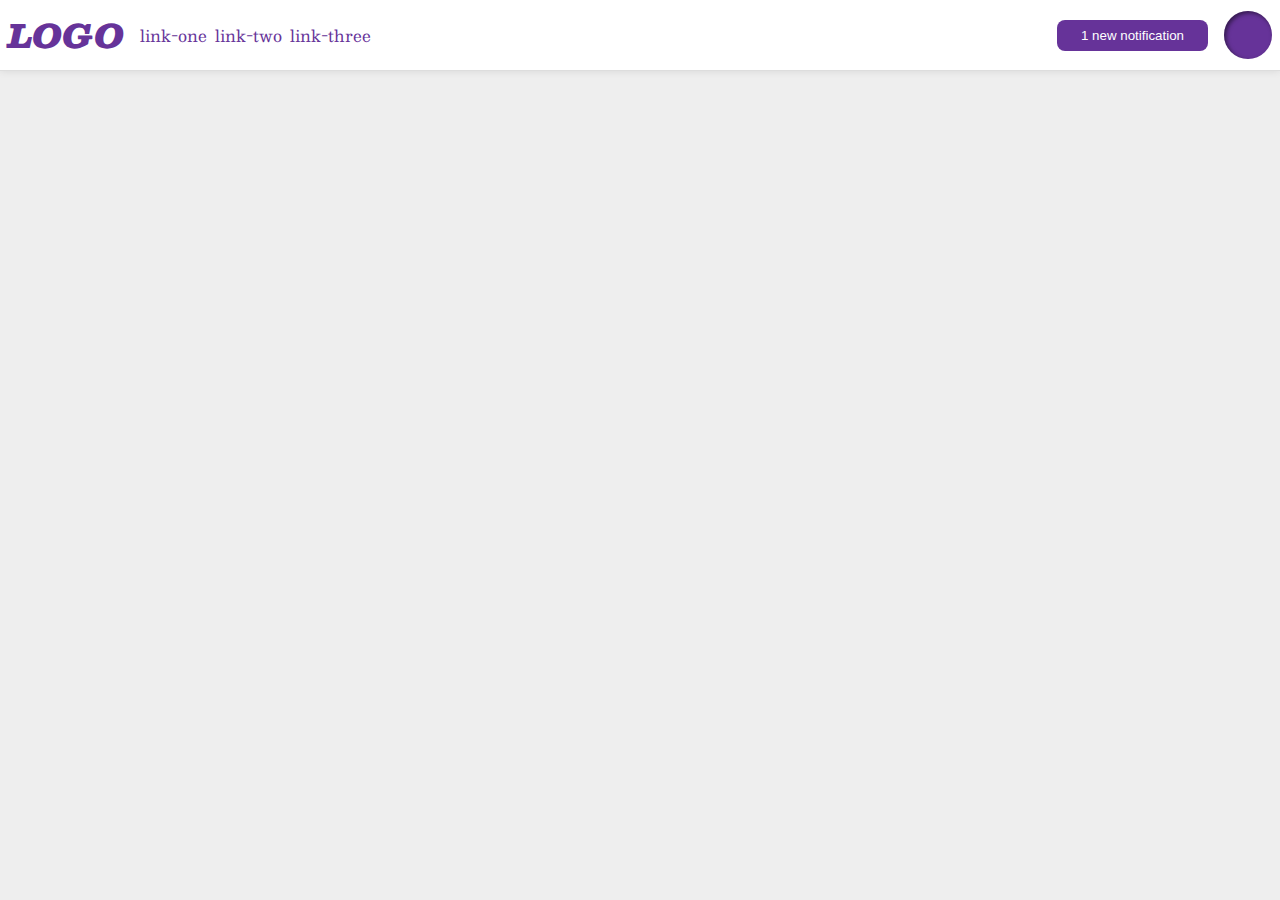
<file: flex/03-flex-header-2/index.html>
<!DOCTYPE html>
<html lang="en">
  <head>
    <meta charset="UTF-8">
    <meta http-equiv="X-UA-Compatible" content="IE=edge">
    <meta name="viewport" content="width=device-width, initial-scale=1.0">
    <title>Flex Header 2</title>
    <link rel="stylesheet" href="style.css">
  </head>
  <body>
    <div class="header">
      <div class="left">
        <div class="logo">
          LOGO
        </div>
        <ul class="links">
          <li><a href="google.com">link-one</a></li>
          <li><a href="google.com">link-two</a></li>
          <li><a href="google.com">link-three</a></li>
        </ul>
      </div>
      <div class="right">
       <button class="notifications">
         1 new notification
       </button>
       <div class="profile-image"></div>
      </div>
    </div>
  </body>
</html>
</file>
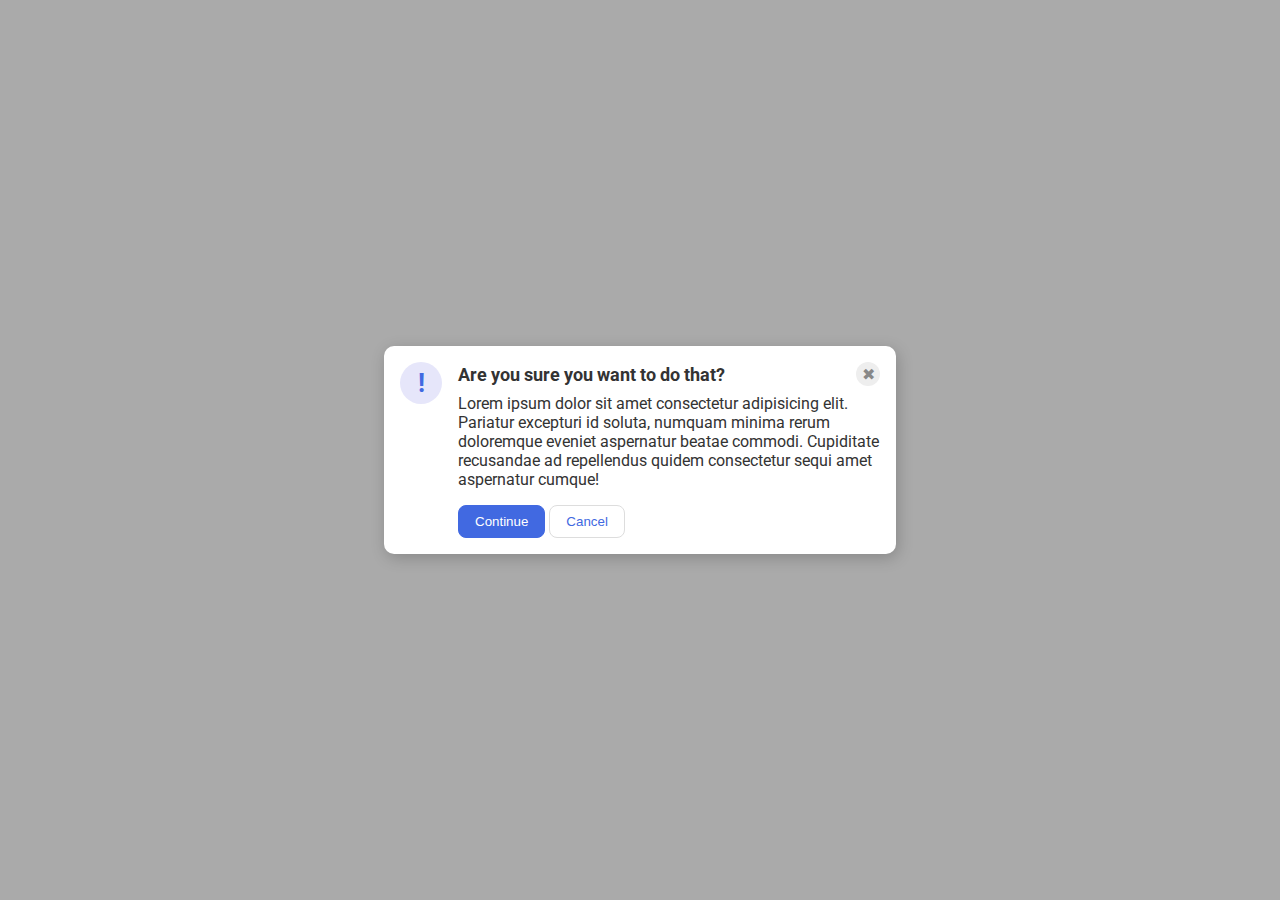
<file: flex/05-flex-modal/index.html>
<!DOCTYPE html>
<html lang="en">
  <head>
    <meta charset="UTF-8">
    <meta http-equiv="X-UA-Compatible" content="IE=edge">
    <meta name="viewport" content="width=device-width, initial-scale=1.0">
    <link rel="stylesheet" href="style.css">
    <title>Modal</title>
  </head>
  <body>
    <div class="modal">
      <div class="icon">!</div>
      <div class="container">
        <div class="header">Are you sure you want to do that?
          <div class="close-button">✖</div>
        </div>
        <div class="text">Lorem ipsum dolor sit amet consectetur adipisicing elit. Pariatur excepturi id soluta, numquam minima rerum doloremque eveniet aspernatur beatae commodi. Cupiditate recusandae ad repellendus quidem consectetur sequi amet aspernatur cumque!</div>
        <button class="continue">Continue</button>
        <button class="cancel">Cancel</button>
      </div>
    </div>
  </body>
</html>
</file>
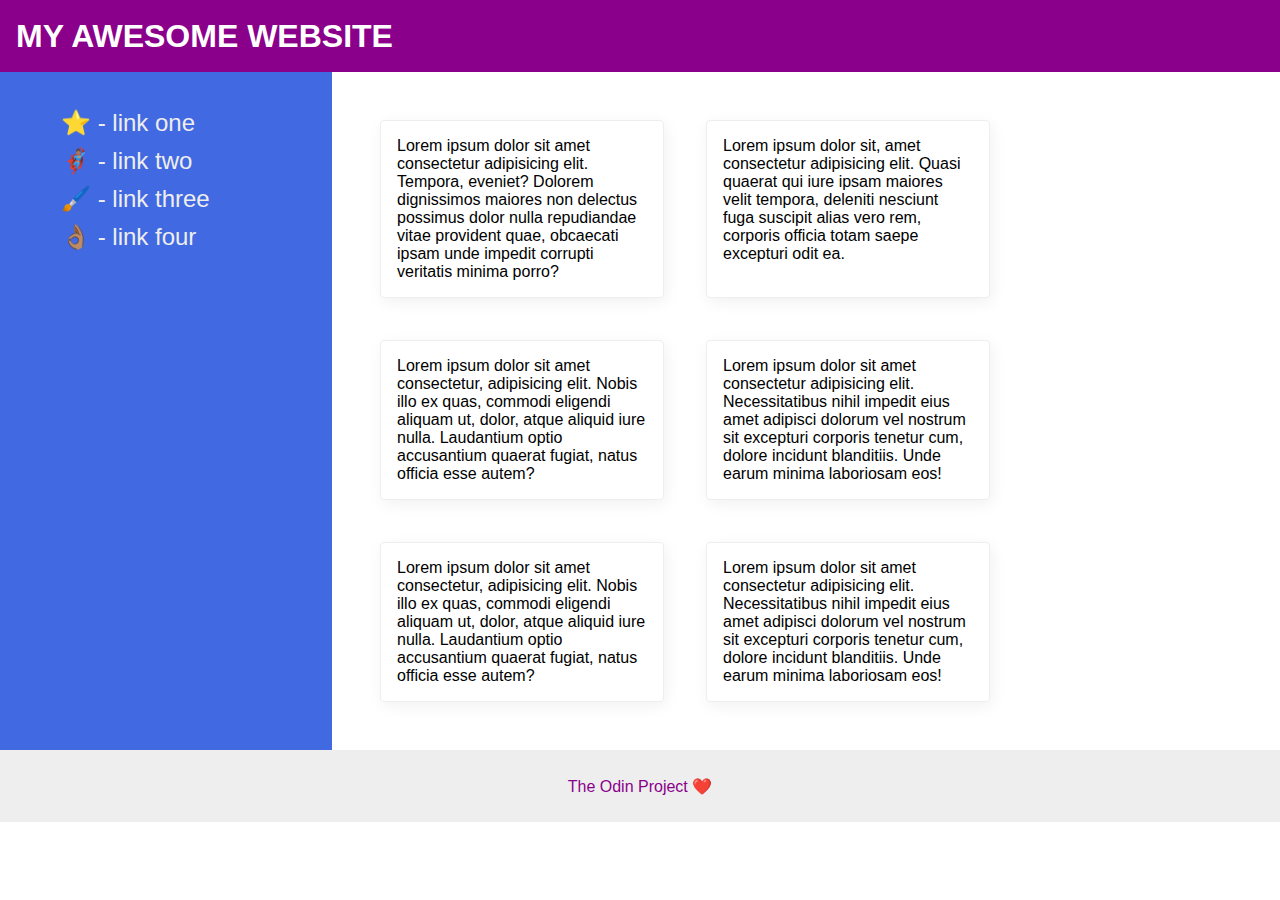
<file: flex/07-flex-layout-2/index.html>
<!DOCTYPE html>
<html lang="en">
  <head>
    <meta charset="UTF-8">
    <meta http-equiv="X-UA-Compatible" content="IE=edge">
    <meta name="viewport" content="width=device-width, initial-scale=1.0">
    <title>The Holy Grail</title>
    <link rel="stylesheet" href="style.css">
  </head>
  <body>
    <div class="header">
      <div class="logo">MY AWESOME WEBSITE</div>
    </div>
      <div class="middle">
        <div class="sidebar">
          <ul>
            <li><a href="#">⭐ - link one</a></li>
            <li><a href="#">🦸🏽‍♂️ - link two</a></li>
            <li><a href="#">🖌️ - link three</a></li>
            <li><a href="#">👌🏽 - link four</a></li>
          </ul>
        </div>
        <div class="cards">
          <div class="card">Lorem ipsum dolor sit amet consectetur adipisicing elit. Tempora, eveniet? Dolorem dignissimos maiores non delectus possimus dolor nulla repudiandae vitae provident quae, obcaecati ipsam unde impedit corrupti veritatis minima porro?</div>
          <div class="card">Lorem ipsum dolor sit, amet consectetur adipisicing elit. Quasi quaerat qui iure ipsam maiores velit tempora, deleniti nesciunt fuga suscipit alias vero rem, corporis officia totam saepe excepturi odit ea.</div>
          <div class="card">Lorem ipsum dolor sit amet consectetur, adipisicing elit. Nobis illo ex quas, commodi eligendi aliquam ut, dolor, atque aliquid iure nulla. Laudantium optio accusantium quaerat fugiat, natus officia esse autem?</div>
          <div class="card">Lorem ipsum dolor sit amet consectetur adipisicing elit. Necessitatibus nihil impedit eius amet adipisci dolorum vel nostrum sit excepturi corporis tenetur cum, dolore incidunt blanditiis. Unde earum minima laboriosam eos!</div>
          <div class="card">Lorem ipsum dolor sit amet consectetur, adipisicing elit. Nobis illo ex quas, commodi eligendi aliquam ut, dolor, atque aliquid iure nulla. Laudantium optio accusantium quaerat fugiat, natus officia esse autem?</div>
          <div class="card">Lorem ipsum dolor sit amet consectetur adipisicing elit. Necessitatibus nihil impedit eius amet adipisci dolorum vel nostrum sit excepturi corporis tenetur cum, dolore incidunt blanditiis. Unde earum minima laboriosam eos!</div>
        </div>
      </div>
    <div class="footer">
       <div class="footer-logo">The Odin Project ❤️</div>
    </div>
  </body>
</html>
</file>
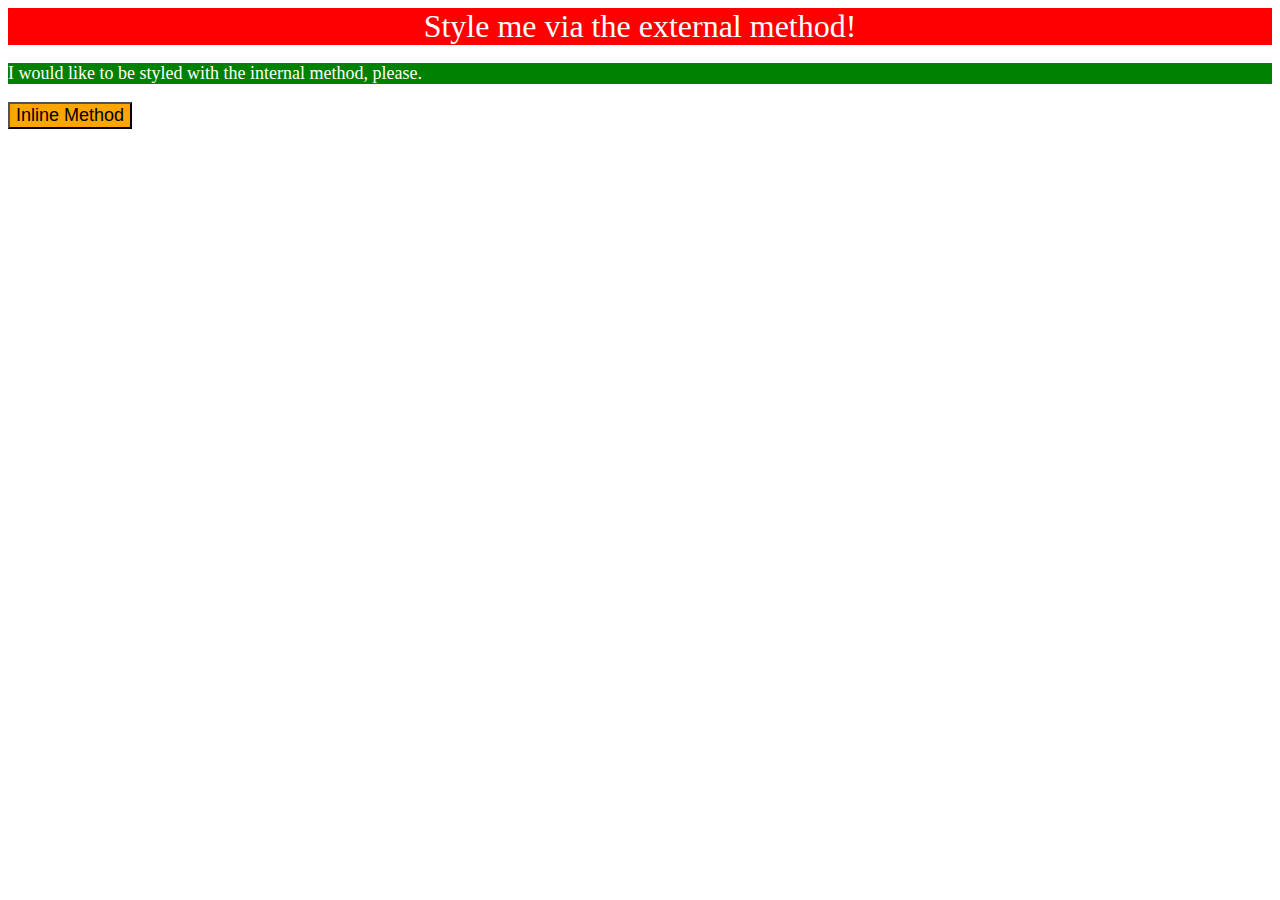
<file: foundations/01-css-methods/index.html>
<!DOCTYPE html>
<html lang="en">
  <head>
    <meta charset="UTF-8">
    <meta http-equiv="X-UA-Compatible" content="IE=edge">
    <meta name="viewport" content="width=device-width, initial-scale=1.0">
    <title>Methods for Adding CSS</title>
    <link rel="stylesheet" href="styles.css">
  </head>
  <body>
    <div>Style me via the external method!</div>
    <p>I would like to be styled with the internal method, please.</p>
<style>
      p {
        color: white;
        background-color: green;
        font-size: 18px;
      }
</style>
    <button style="background-color: orange; font-size: 18px;">Inline Method</button>
  </body>
</html>
</file>
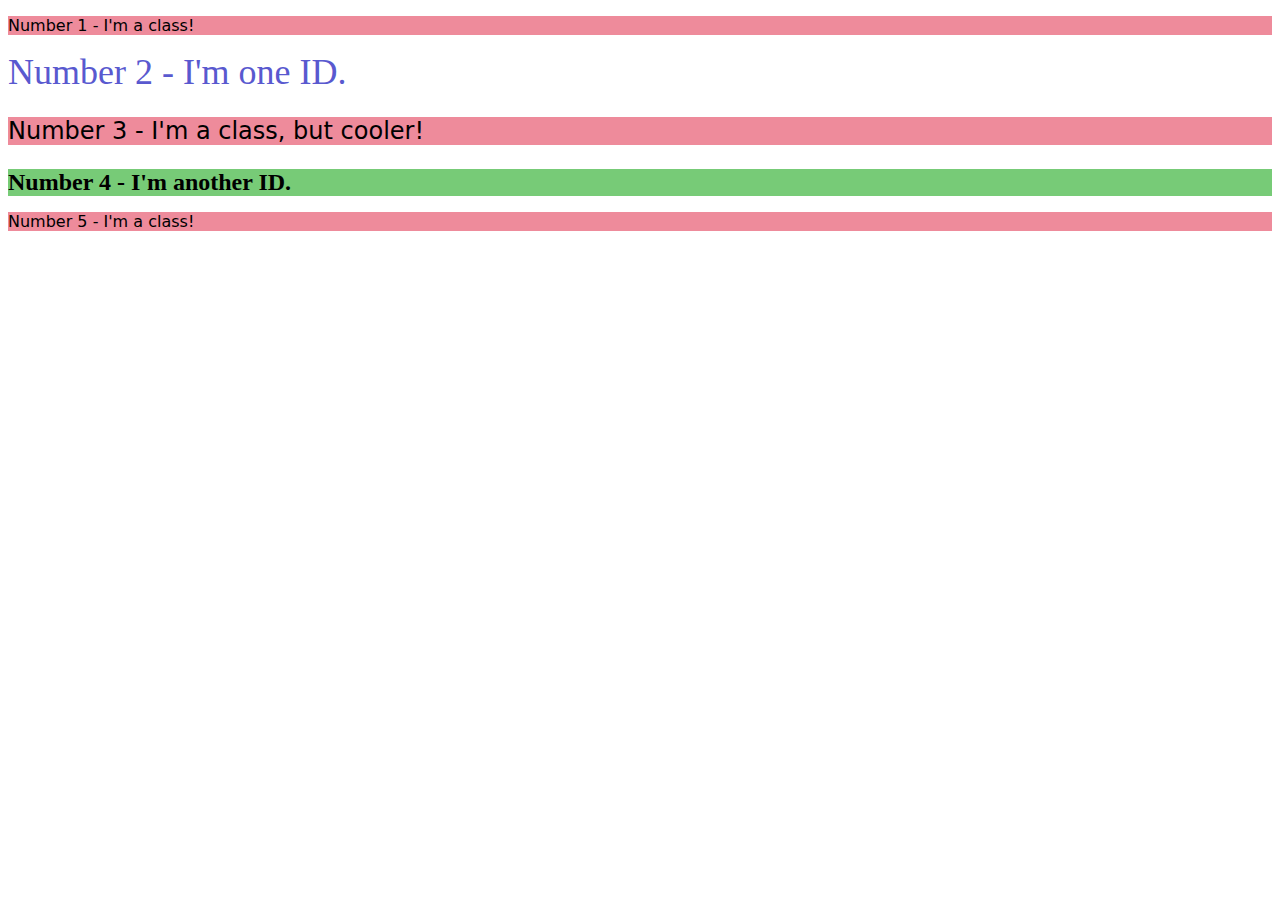
<file: foundations/02-class-id-selectors/index.html>
<!DOCTYPE html>
<html lang="en">
  <head>
    <meta charset="UTF-8">
    <meta http-equiv="X-UA-Compatible" content="IE=edge">
    <meta name="viewport" content="width=device-width, initial-scale=1.0">
    <title>Class and ID Selectors</title>
    <link rel="stylesheet" href="style.css">
  </head>
  <body>
    <p class="odd">Number 1 - I'm a class!</p>
    <div id="number-2">Number 2 - I'm one ID.</div>
    <p class="odd adjust-font-size">Number 3 - I'm a class, but cooler!</p>
    <div id="number-4" class="adjust-font-size">Number 4 - I'm another ID.</div>
    <p class="odd">Number 5 - I'm a class!</p>
    </div>
  </body>
</html>
</file>
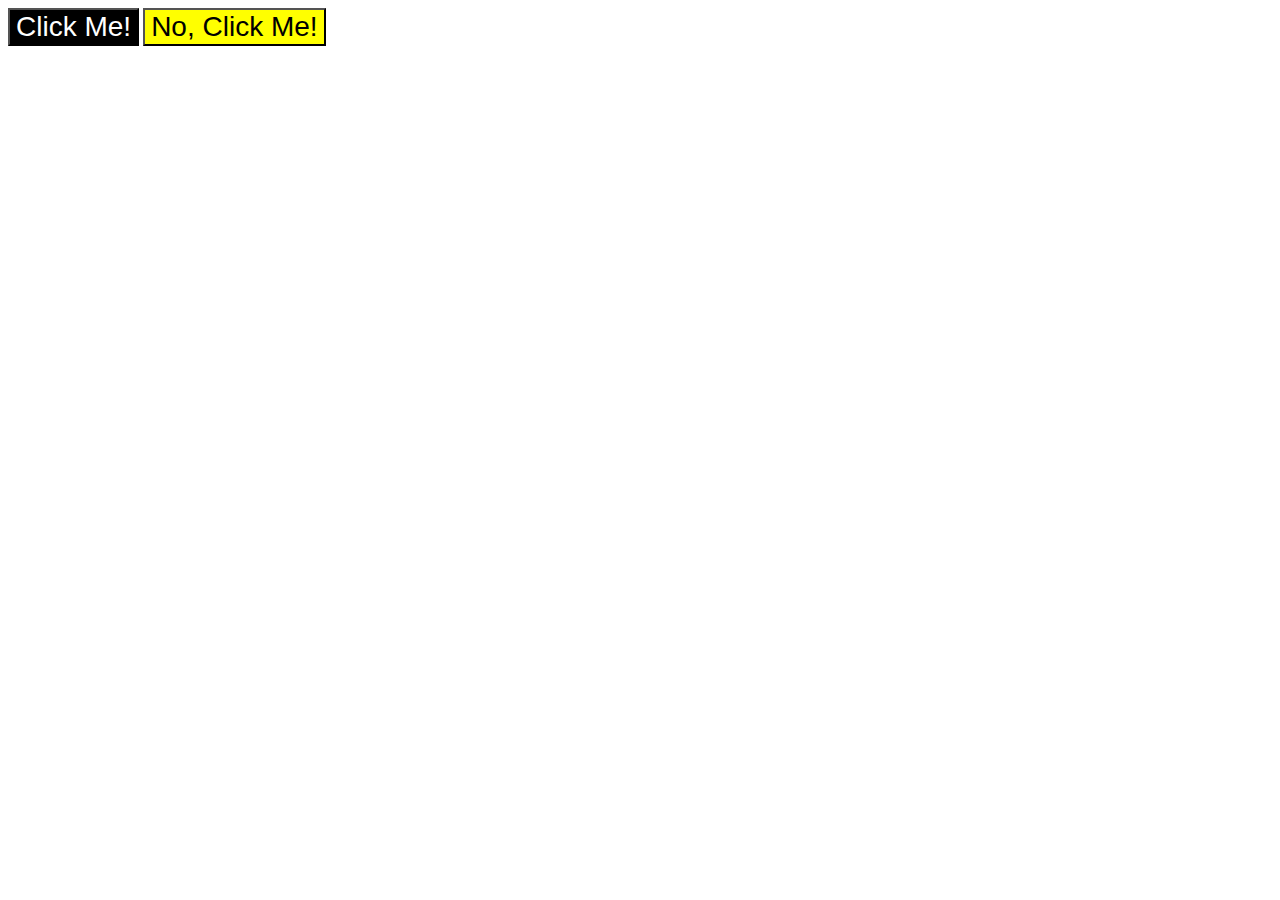
<file: foundations/03-grouping-selectors/index.html>
<!DOCTYPE html>
<html lang="en">
  <head>
    <meta charset="UTF-8">
    <meta http-equiv="X-UA-Compatible" content="IE=edge">
    <meta name="viewport" content="width=device-width, initial-scale=1.0">
    <title>Grouping Selectors</title>
    <link rel="stylesheet" href="style.css">
  </head>
  <body>
    <button class="inverted">Click Me!</button>
    <button class="fancy">No, Click Me!</button>
  </body>
</html>
</file>
<file: flex/03-flex-header-2/style.css>
/* this is some magical font-importing.  
you'll learn about it later. */
@import url('https://fonts.googleapis.com/css2?family=Besley:ital,wght@0,400;1,900&display=swap');

body {
  margin: 0;
  background: #eee;
  font-family: Besley, serif;
}

.header {
  background: white;
  border-bottom: 1px solid #ddd;
  box-shadow: 0 0 8px rgba(0,0,0,.1);
  padding: 8px;
  display: flex;
  justify-content: space-between;
}

.profile-image {
  background: rebeccapurple;
  box-shadow: inset 2px 2px 4px rgba(0,0,0,.5);
  border-radius: 50%;
  width: 48px;
  height: 48px;
}

.logo {
  color: rebeccapurple;
  font-size: 32px;
  font-weight: 900;
  font-style: italic;
}

button {
  border: none;
  border-radius: 8px;
  background: rebeccapurple;
  color: white;
  padding: 8px 24px;
}

a {
  /* this removes the line under our links */
  text-decoration: none;
  color: rebeccapurple;
}

ul {
  list-style-type: none;
  display:flex;
  margin: 0px;
  padding: 0px;
  gap: 8px;
}

.left, .right {
  display: flex;
  align-items: center;
  gap: 16px;
}
</file>
<file: flex/05-flex-modal/style.css>
@import url('https://fonts.googleapis.com/css2?family=Roboto:wght@400;700&display=swap');

html, body {
  height: 100%;
}

body {
  font-family: Roboto, sans-serif;
  margin: 0;
  background: #aaa;
  color: #333;
  /* I'll give you this one for free lol */
  display: flex;
  align-items: center;
  justify-content: center;
}

.modal {
  background: white;
  width: 480px;
  border-radius: 10px;
  box-shadow: 2px 4px 16px rgba(0,0,0,.2);
  display: flex;
  gap: 16px;
  padding: 16px;
}

.header {
  display: flex;
  align-items: center;
  justify-content: space-between;
  font-size: 18px;
  font-weight: 700;
  margin-bottom: 8px;
}

.icon {
  color: royalblue;
  font-size: 26px;
  font-weight: 700;
  background: lavender;
  width: 42px;
  height: 42px;
  border-radius: 50%;
  display: flex;
  flex-shrink: 0;
  align-items: center;
  justify-content: center;
}

.close-button {
  background: #eee;
  border-radius: 50%;
  color: #888;
  font-weight: 400;
  font-size: 16px;
  height: 24px;
  width: 24px;
  display: flex;
  align-items: center;
  justify-content: center;
}

button {
  padding: 8px 16px;
  border-radius: 8px;
}

button.continue {
  background: royalblue;
  border: 1px solid royalblue;
  color: white;
}

button.cancel {
  background: white;
  border: 1px solid #ddd;
  color: royalblue;
}

.text {
  margin-bottom: 16px;
}
</file>
<file: flex/07-flex-layout-2/style.css>
body {
  font-family: -apple-system, BlinkMacSystemFont, 'Segoe UI', Roboto, Oxygen, Ubuntu, Cantarell, 'Open Sans', 'Helvetica Neue', sans-serif;
  margin: 0;
  min-height: 100vh;
  display: flex;
  flex-direction: column;
}

.header {
  height: 72px;
  background: darkmagenta;
  display: flex; 
}

.logo {
  color: white;
  font-size: 32px;
  font-weight: 900;
  padding-left: 16px;
  align-self: center;
}

.footer {
  height: 72px;
  background: #eee;
  color: darkmagenta;
  display: flex;
  justify-content: center;
}

.footer > .footer-logo {
  align-self: center;
}

.sidebar {
  width: 300px;
  background: royalblue;
  display: flex;
  flex-shrink: 0;
  padding: 16px;
}


a {
  text-decoration: none;
  color: #eee;
  font-size: 24px;
}

li {
  list-style-type: none;
  padding: 5px;
}

.card {
  border: 1px solid #eee;
  box-shadow: 2px 4px 16px rgba(0,0,0,.06);
  border-radius: 4px;
  padding: 16px;
  margin: 16px;
  width: 250px;
}

.middle {
  display: flex;
  flex-wrap: ;
}

.cards {
  padding: 32px;
  display: flex;
  flex-wrap: wrap;
  gap: 10px;
}
</file>
<file: foundations/01-css-methods/styles.css>
div {
    color: white;
    background-color: red;
    font-size: 32px;
    text-align: center;
}
</file>
<file: foundations/02-class-id-selectors/style.css>
.odd {
    background-color: rgb(238, 139, 155);
    font-family: "verdana", "DejaVu Sans", "sans-serif"; 
}

.adjust-font-size {
    font-size: 24px;
}

#number-2 {
    color: rgb(89, 89, 207);
    font-size: 36px;
}

#number-4 {
    font-weight: bold;
    background-color: rgb(119, 203, 119);
}
</file>
<file: foundations/03-grouping-selectors/style.css>
.inverted,
.fancy {
    font-family: "Helvetica", "Times New Roman", "sans-serif";
    font-size: 28px;
}

.inverted {
    background-color: black;
    color: white
}

.fancy {
    background-color: yellow;
}
</file>
